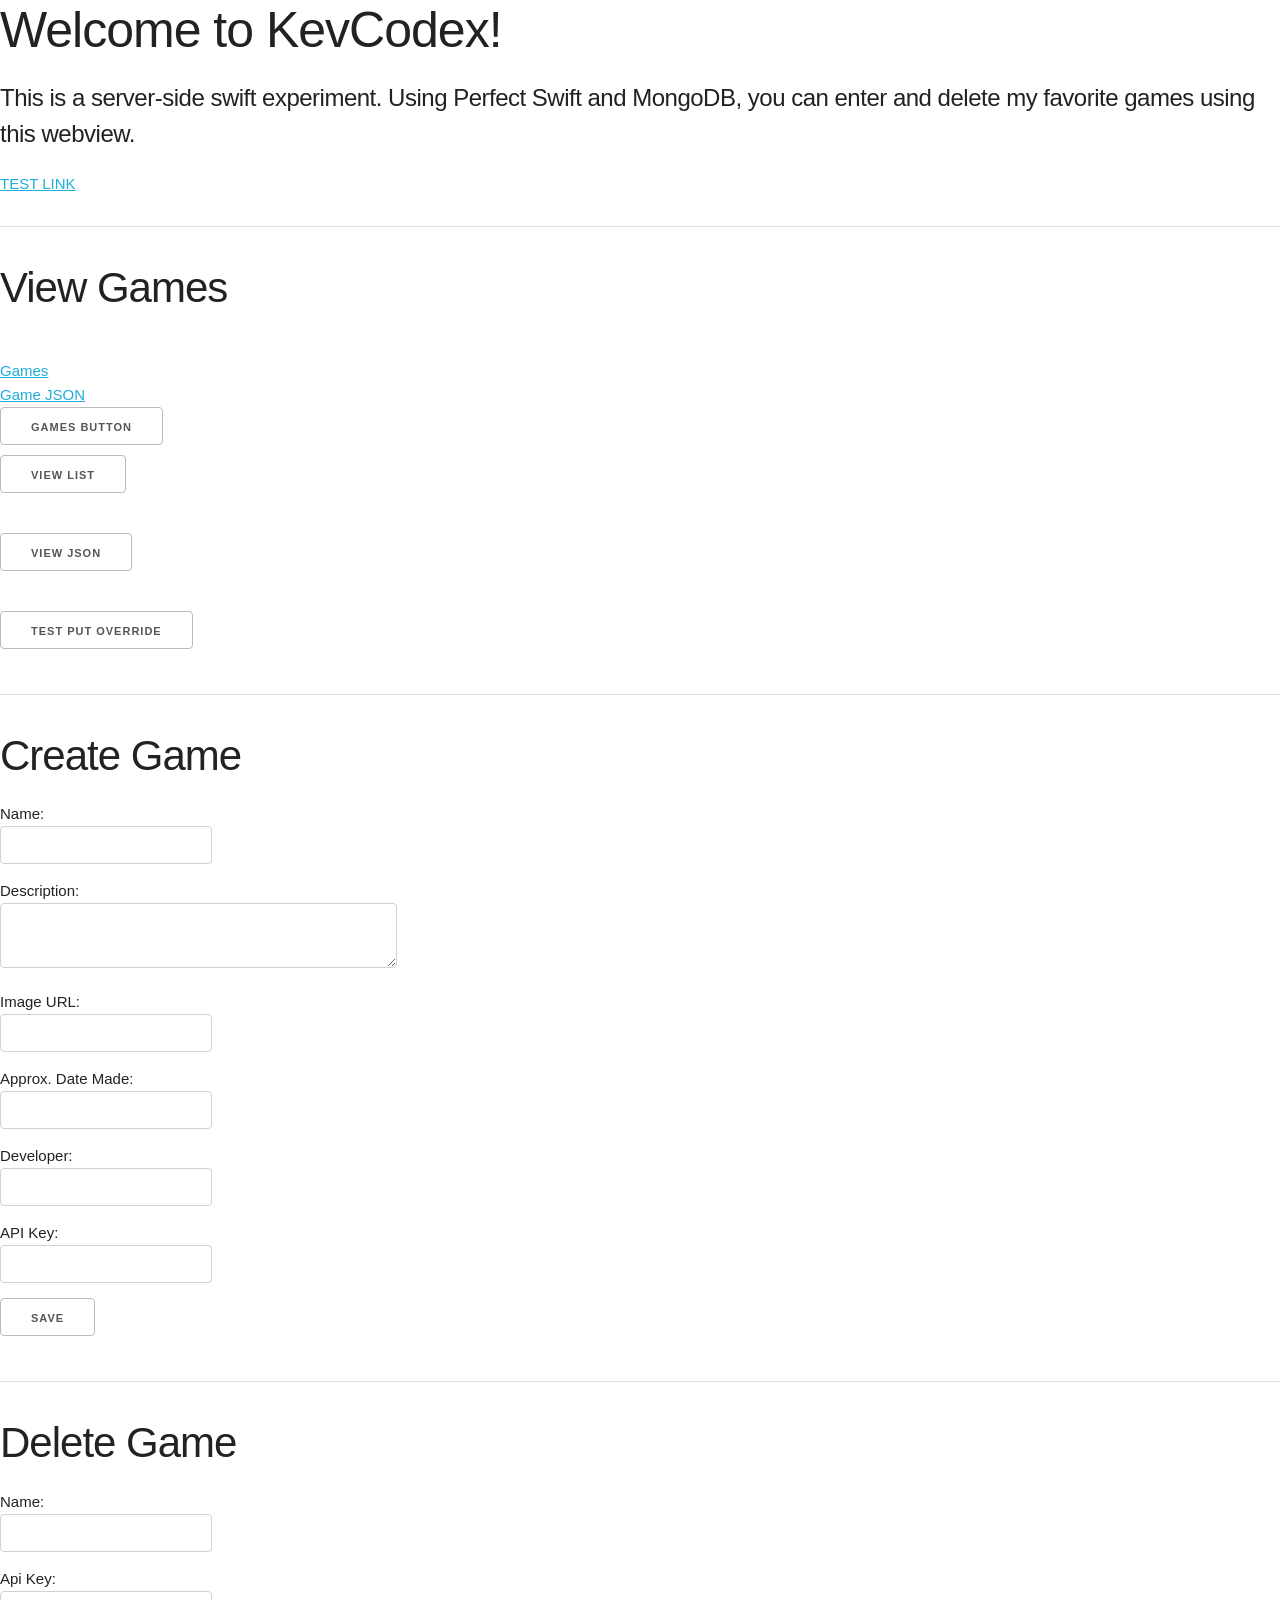
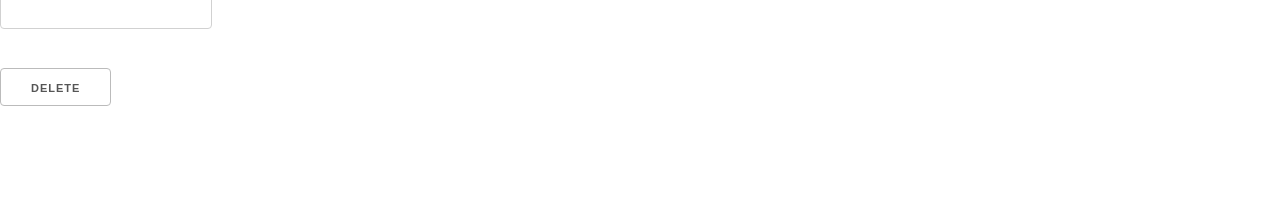
<file: webroot/index.html>
<!DOCTYPE html>
<html>

<head>
    <title>KCDEX</title>
    <link rel="stylesheet" type="text/css" href="css/normalize.css">
    <link rel="stylesheet" type="text/css" href="css/skeleton.css">
    <link rel="stylesheet" type="text/css" href="css/style.css">
</head>

<body>

    <h1>Welcome to KevCodex!</h1>

    <h5>This is a server-side swift experiment. Using Perfect Swift and MongoDB, you can enter and delete my favorite games using this webview.</h5>

    <a href="/test">TEST LINK</a>
    <hr>
    <h2>View Games</h2>
    <br>
    <a href="games">Games</a>
    <br>
    <a href="games?json=true">Game JSON</a>
    <br>
    <button>Games Button</button>
    <br>
    <form action="/games" method="GET">
        <input type="hidden" name="test" value="test">
        <input type="submit" value="View List">
    </form>
    <form action="/games" method="GET">
        <input type="hidden" name="json" value="true">
        <input type="submit" value="View JSON">
    </form>
    <form action="/method/put" method="GET">
        <input type="hidden" name="_method" value="PUT">
        <input type="submit" value="Test Put Override">
    </form>
    <hr>
    
    <h2>Create Game</h2>
    <form id="create_game" action="/games" method="POST">
        Name: <br>
        <input type="text" name="name" value="">
        <br> Description: <br>
        <textarea name="description" cols="40" rows="15"></textarea>
        <br> Image URL: <br>
        <input type="text" name="image" value="">
        <br> Approx. Date Made: <br>
        <input type="text" name="date" value="">
        <br> Developer: <br>
        <input type="text" name="developer" value="">
        <br> API Key: <br>
        <input type="text" name="apikey" autocomplete="off" value="">
        <br>
        <input type="submit" value="Save">
    </form>
    <div id="save_output"></div>

    <hr>
    <h2>Delete Game</h2>
    <form id="delete_game" action="/games/name" method="POST">
        Name:
        <br>
        <input type="text" name="name" autocomplete="off" value="">
        <br> Api Key:
        <br>
        <input type="text" name="apikey" autocomplete="off" value="">
        <br>
        <br>
        <input type="submit" value="Delete">
    </form>
    <div id="save_output2"></div>
    <br>
    <br>
    <br>
    

    <script type="text/javascript" src="js/test.js"></script>
</body>

</html>
</file>
<file: webroot/css/skeleton.css>
/*
* Skeleton V2.0.4
* Copyright 2014, Dave Gamache
* www.getskeleton.com
* Free to use under the MIT license.
* http://www.opensource.org/licenses/mit-license.php
* 12/29/2014
*/


/* Table of contents
––––––––––––––––––––––––––––––––––––––––––––––––––
- Grid
- Base Styles
- Typography
- Links
- Buttons
- Forms
- Lists
- Code
- Tables
- Spacing
- Utilities
- Clearing
- Media Queries
*/


/* Grid
–––––––––––––––––––––––––––––––––––––––––––––––––– */
.container {
  position: relative;
  width: 100%;
  max-width: 960px;
  margin: 0 auto;
  padding: 0 20px;
  box-sizing: border-box; }
.column,
.columns {
  width: 100%;
  float: left;
  box-sizing: border-box; }

/* For devices larger than 400px */
@media (min-width: 400px) {
  .container {
    width: 85%;
    padding: 0; }
}

/* For devices larger than 550px */
@media (min-width: 550px) {
  .container {
    width: 80%; }
  .column,
  .columns {
    margin-left: 4%; }
  .column:first-child,
  .columns:first-child {
    margin-left: 0; }

  .one.column,
  .one.columns                    { width: 4.66666666667%; }
  .two.columns                    { width: 13.3333333333%; }
  .three.columns                  { width: 22%;            }
  .four.columns                   { width: 30.6666666667%; }
  .five.columns                   { width: 39.3333333333%; }
  .six.columns                    { width: 48%;            }
  .seven.columns                  { width: 56.6666666667%; }
  .eight.columns                  { width: 65.3333333333%; }
  .nine.columns                   { width: 74.0%;          }
  .ten.columns                    { width: 82.6666666667%; }
  .eleven.columns                 { width: 91.3333333333%; }
  .twelve.columns                 { width: 100%; margin-left: 0; }

  .one-third.column               { width: 30.6666666667%; }
  .two-thirds.column              { width: 65.3333333333%; }

  .one-half.column                { width: 48%; }

  /* Offsets */
  .offset-by-one.column,
  .offset-by-one.columns          { margin-left: 8.66666666667%; }
  .offset-by-two.column,
  .offset-by-two.columns          { margin-left: 17.3333333333%; }
  .offset-by-three.column,
  .offset-by-three.columns        { margin-left: 26%;            }
  .offset-by-four.column,
  .offset-by-four.columns         { margin-left: 34.6666666667%; }
  .offset-by-five.column,
  .offset-by-five.columns         { margin-left: 43.3333333333%; }
  .offset-by-six.column,
  .offset-by-six.columns          { margin-left: 52%;            }
  .offset-by-seven.column,
  .offset-by-seven.columns        { margin-left: 60.6666666667%; }
  .offset-by-eight.column,
  .offset-by-eight.columns        { margin-left: 69.3333333333%; }
  .offset-by-nine.column,
  .offset-by-nine.columns         { margin-left: 78.0%;          }
  .offset-by-ten.column,
  .offset-by-ten.columns          { margin-left: 86.6666666667%; }
  .offset-by-eleven.column,
  .offset-by-eleven.columns       { margin-left: 95.3333333333%; }

  .offset-by-one-third.column,
  .offset-by-one-third.columns    { margin-left: 34.6666666667%; }
  .offset-by-two-thirds.column,
  .offset-by-two-thirds.columns   { margin-left: 69.3333333333%; }

  .offset-by-one-half.column,
  .offset-by-one-half.columns     { margin-left: 52%; }

}


/* Base Styles
–––––––––––––––––––––––––––––––––––––––––––––––––– */
/* NOTE
html is set to 62.5% so that all the REM measurements throughout Skeleton
are based on 10px sizing. So basically 1.5rem = 15px :) */
html {
  font-size: 62.5%; }
body {
  font-size: 1.5em; /* currently ems cause chrome bug misinterpreting rems on body element */
  line-height: 1.6;
  font-weight: 400;
  font-family: "Raleway", "HelveticaNeue", "Helvetica Neue", Helvetica, Arial, sans-serif;
  color: #222; }


/* Typography
–––––––––––––––––––––––––––––––––––––––––––––––––– */
h1, h2, h3, h4, h5, h6 {
  margin-top: 0;
  margin-bottom: 2rem;
  font-weight: 300; }
h1 { font-size: 4.0rem; line-height: 1.2;  letter-spacing: -.1rem;}
h2 { font-size: 3.6rem; line-height: 1.25; letter-spacing: -.1rem; }
h3 { font-size: 3.0rem; line-height: 1.3;  letter-spacing: -.1rem; }
h4 { font-size: 2.4rem; line-height: 1.35; letter-spacing: -.08rem; }
h5 { font-size: 1.8rem; line-height: 1.5;  letter-spacing: -.05rem; }
h6 { font-size: 1.5rem; line-height: 1.6;  letter-spacing: 0; }

/* Larger than phablet */
@media (min-width: 550px) {
  h1 { font-size: 5.0rem; }
  h2 { font-size: 4.2rem; }
  h3 { font-size: 3.6rem; }
  h4 { font-size: 3.0rem; }
  h5 { font-size: 2.4rem; }
  h6 { font-size: 1.5rem; }
}

p {
  margin-top: 0; }


/* Links
–––––––––––––––––––––––––––––––––––––––––––––––––– */
a {
  color: #1EAEDB; }
a:hover {
  color: #0FA0CE; }


/* Buttons
–––––––––––––––––––––––––––––––––––––––––––––––––– */
.button,
button,
input[type="submit"],
input[type="reset"],
input[type="button"] {
  display: inline-block;
  height: 38px;
  padding: 0 30px;
  color: #555;
  text-align: center;
  font-size: 11px;
  font-weight: 600;
  line-height: 38px;
  letter-spacing: .1rem;
  text-transform: uppercase;
  text-decoration: none;
  white-space: nowrap;
  background-color: transparent;
  border-radius: 4px;
  border: 1px solid #bbb;
  cursor: pointer;
  box-sizing: border-box; }
.button:hover,
button:hover,
input[type="submit"]:hover,
input[type="reset"]:hover,
input[type="button"]:hover,
.button:focus,
button:focus,
input[type="submit"]:focus,
input[type="reset"]:focus,
input[type="button"]:focus {
  color: #333;
  border-color: #888;
  outline: 0; }
.button.button-primary,
button.button-primary,
input[type="submit"].button-primary,
input[type="reset"].button-primary,
input[type="button"].button-primary {
  color: #FFF;
  background-color: #33C3F0;
  border-color: #33C3F0; }
.button.button-primary:hover,
button.button-primary:hover,
input[type="submit"].button-primary:hover,
input[type="reset"].button-primary:hover,
input[type="button"].button-primary:hover,
.button.button-primary:focus,
button.button-primary:focus,
input[type="submit"].button-primary:focus,
input[type="reset"].button-primary:focus,
input[type="button"].button-primary:focus {
  color: #FFF;
  background-color: #1EAEDB;
  border-color: #1EAEDB; }


/* Forms
–––––––––––––––––––––––––––––––––––––––––––––––––– */
input[type="email"],
input[type="number"],
input[type="search"],
input[type="text"],
input[type="tel"],
input[type="url"],
input[type="password"],
textarea,
select {
  height: 38px;
  padding: 6px 10px; /* The 6px vertically centers text on FF, ignored by Webkit */
  background-color: #fff;
  border: 1px solid #D1D1D1;
  border-radius: 4px;
  box-shadow: none;
  box-sizing: border-box; }
/* Removes awkward default styles on some inputs for iOS */
input[type="email"],
input[type="number"],
input[type="search"],
input[type="text"],
input[type="tel"],
input[type="url"],
input[type="password"],
textarea {
  -webkit-appearance: none;
     -moz-appearance: none;
          appearance: none; }
textarea {
  min-height: 65px;
  padding-top: 6px;
  padding-bottom: 6px; }
input[type="email"]:focus,
input[type="number"]:focus,
input[type="search"]:focus,
input[type="text"]:focus,
input[type="tel"]:focus,
input[type="url"]:focus,
input[type="password"]:focus,
textarea:focus,
select:focus {
  border: 1px solid #33C3F0;
  outline: 0; }
label,
legend {
  display: block;
  margin-bottom: .5rem;
  font-weight: 600; }
fieldset {
  padding: 0;
  border-width: 0; }
input[type="checkbox"],
input[type="radio"] {
  display: inline; }
label > .label-body {
  display: inline-block;
  margin-left: .5rem;
  font-weight: normal; }


/* Lists
–––––––––––––––––––––––––––––––––––––––––––––––––– */
ul {
  list-style: circle inside; }
ol {
  list-style: decimal inside; }
ol, ul {
  padding-left: 0;
  margin-top: 0; }
ul ul,
ul ol,
ol ol,
ol ul {
  margin: 1.5rem 0 1.5rem 3rem;
  font-size: 90%; }
li {
  margin-bottom: 1rem; }


/* Code
–––––––––––––––––––––––––––––––––––––––––––––––––– */
code {
  padding: .2rem .5rem;
  margin: 0 .2rem;
  font-size: 90%;
  white-space: nowrap;
  background: #F1F1F1;
  border: 1px solid #E1E1E1;
  border-radius: 4px; }
pre > code {
  display: block;
  padding: 1rem 1.5rem;
  white-space: pre; }


/* Tables
–––––––––––––––––––––––––––––––––––––––––––––––––– */
th,
td {
  padding: 12px 15px;
  text-align: left;
  border-bottom: 1px solid #E1E1E1; }
th:first-child,
td:first-child {
  padding-left: 0; }
th:last-child,
td:last-child {
  padding-right: 0; }


/* Spacing
–––––––––––––––––––––––––––––––––––––––––––––––––– */
button,
.button {
  margin-bottom: 1rem; }
input,
textarea,
select,
fieldset {
  margin-bottom: 1.5rem; }
pre,
blockquote,
dl,
figure,
table,
p,
ul,
ol,
form {
  margin-bottom: 2.5rem; }


/* Utilities
–––––––––––––––––––––––––––––––––––––––––––––––––– */
.u-full-width {
  width: 100%;
  box-sizing: border-box; }
.u-max-full-width {
  max-width: 100%;
  box-sizing: border-box; }
.u-pull-right {
  float: right; }
.u-pull-left {
  float: left; }


/* Misc
–––––––––––––––––––––––––––––––––––––––––––––––––– */
hr {
  margin-top: 3rem;
  margin-bottom: 3.5rem;
  border-width: 0;
  border-top: 1px solid #E1E1E1; }


/* Clearing
–––––––––––––––––––––––––––––––––––––––––––––––––– */

/* Self Clearing Goodness */
.container:after,
.row:after,
.u-cf {
  content: "";
  display: table;
  clear: both; }


/* Media Queries
–––––––––––––––––––––––––––––––––––––––––––––––––– */
/*
Note: The best way to structure the use of media queries is to create the queries
near the relevant code. For example, if you wanted to change the styles for buttons
on small devices, paste the mobile query code up in the buttons section and style it
there.
*/


/* Larger than mobile */
@media (min-width: 400px) {}

/* Larger than phablet (also point when grid becomes active) */
@media (min-width: 550px) {}

/* Larger than tablet */
@media (min-width: 750px) {}

/* Larger than desktop */
@media (min-width: 1000px) {}

/* Larger than Desktop HD */
@media (min-width: 1200px) {}
</file>
<file: webroot/css/style.css>
h2 {
  font-weight: 500;
}
</file>
